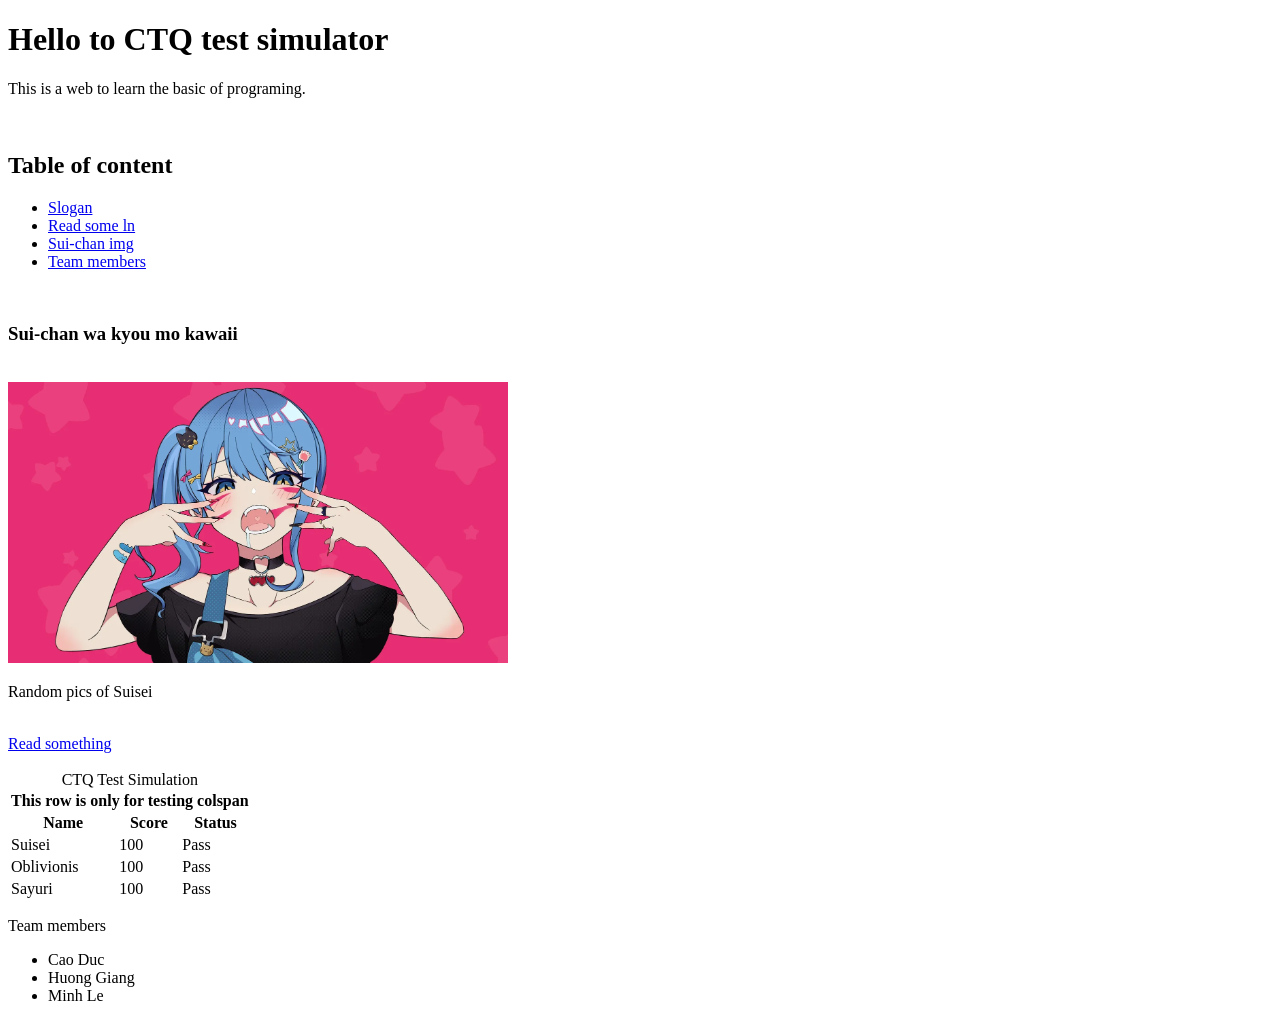
<file: All_week_lab_redo.html>
<!doctype html>
<html lang="en">
  <head>
    <meta charset="utf-8" />
    <meta name="viewport" content="width= devide-width, initial-scale = 1" />
    <title>CTQ test simulator</title>
    <link rel="style sheet" href="./style_redo.css" />
  </head>

  <body>
    <h1>Hello to CTQ test simulator</h1>
    <p>This is a web to learn the basic of programing.</p>

    <br />

    <h2>Table of content</h2>
    <nav>
      <ul>
        <li><a href="#Slogan"> Slogan </a></li>
        <li><a href="#docln-link">Read some ln</a></li>
        <li><a href="#Sui-chan"> Sui-chan img</a></li>
        <li><a href="#Members"> Team members</a></li>
      </ul>
    </nav>

    <br />

    <h3 id="Slogan">Sui-chan wa kyou mo kawaii</h3>

    <br />
    <main>
      <section id="Sui-chan">
        <img src="sui.jpeg" alt="Sui-chan" width="500" />
        <p>Random pics of Suisei</p>
      </section>

      <br />

      <section id="docln-link">
        <a href="https://docln.net" target="_blank" rel="noreferrer">
          Read something</a
        >
      </section>

      <br />

      <section id="Score-table">
        <table>
          <caption>
            CTQ Test Simulation
          </caption>
          <thead>
            <tr>
              <th colspan="3">This row is only for testing colspan</th>
            </tr>
            <tr>
              <th>Name</th>
              <th>Score</th>
              <th>Status</th>
            </tr>
          </thead>

          <tbody>
            <tr>
              <td>Suisei</td>
              <td>100</td>
              <td>Pass</td>
            </tr>

            <tr>
              <td>Oblivionis</td>
              <td>100</td>
              <td>Pass</td>
            </tr>

            <tr>
              <td>Sayuri</td>
              <td>100</td>
              <td>Pass</td>
            </tr>
          </tbody>
        </table>
      </section>
    </main>
  </body>

  <footer>
    <p id="Members">Team members</p>
    <ul>
      <li>Cao Duc</li>
      <li>Huong Giang</li>
      <li>Minh Le</li>
    </ul>
  </footer>
</html>
</file>
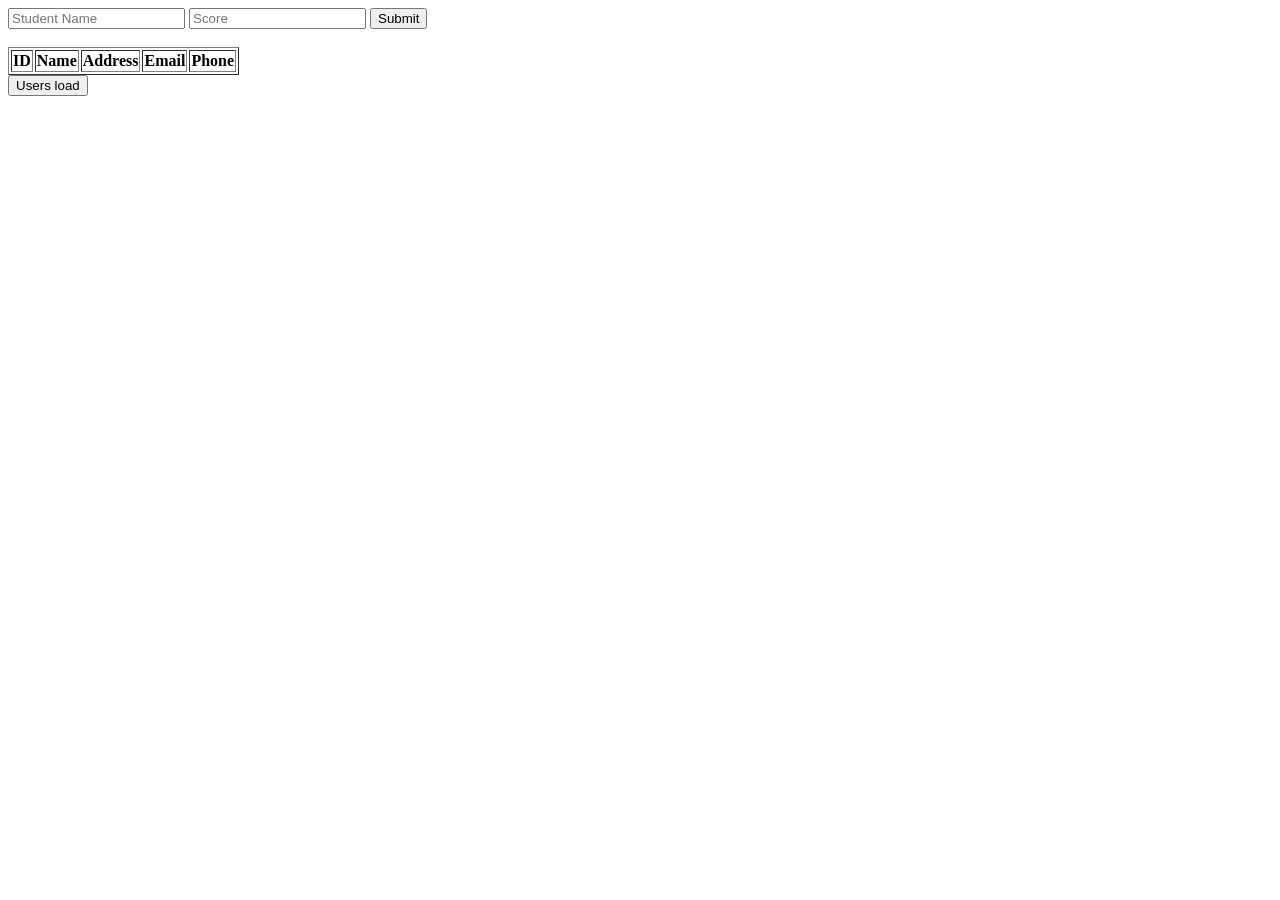
<file: redo_W4_W5.html>
<!doctype html>
<html lang="en">
  <head>
    <meta charset="utf-8" />
    <meta name="viewport" content="width=device-width, initial-scale=1" />
    <title>W4 & W5 redo</title>
    <link rel="stylesheet" href="./style.css" />
  </head>
  <body>
    <section id="w4 lab 2">
      <form id="ScoresForm">
        <input type="text" id="studentName" placeholder="Student Name" />
        <input type="number" id="scores" placeholder="Score" />
        <button type="submit" id="submit">Submit</button>
        <div id="message-container"></div>
      </form>
    </section>

    <br />

    <section id="W5 table">
      <table id="user-table" border="1">
        <thead>
          <tr>
            <th>ID</th>
            <th>Name</th>
            <th>Address</th>
            <th>Email</th>
            <th>Phone</th>
          </tr>
        </thead>

        <tbody></tbody>
      </table>

      <button onclick="loadUsers()">Users load</button>
    </section>

    <script src="app_redo_W4_W5.js" defer></script>
  </body>
</html>
</file>
<file: style.css>
h1 {
  color: blue;
  font-family: Arial;
  font-size: 24px;
}

.highlight {
  background-color: pink;
  font-weight: bold;
}
</file>
